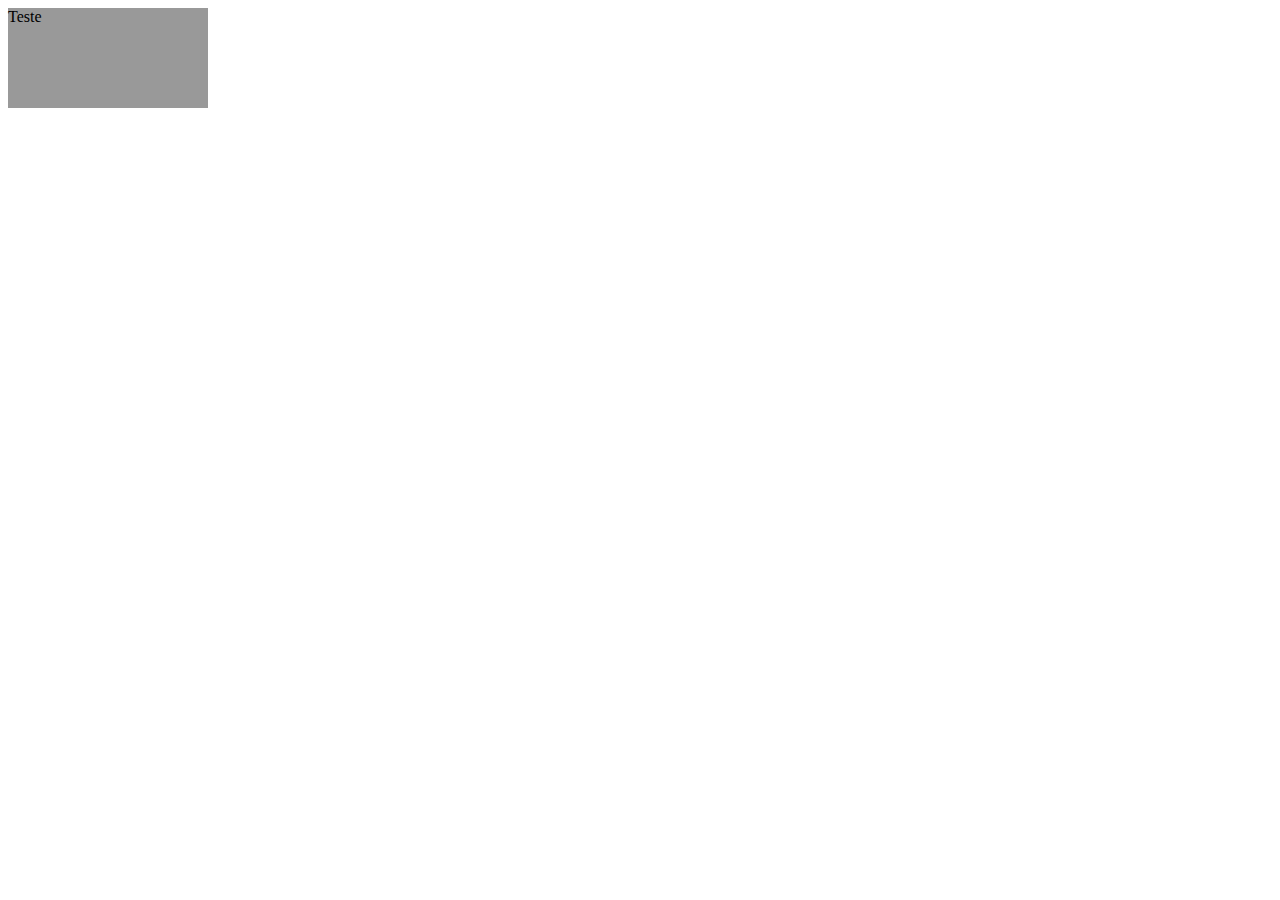
<file: 1- Introdução/index.html>
<!DOCTYPE html>
<html lang="en">
<head>
  <meta charset="UTF-8">
  <meta http-equiv="X-UA-Compatible" content="IE=edge">
  <meta name="viewport" content="width=device-width, initial-scale=1.0">
  <title>Document</title>
  <link rel="stylesheet" href="css/style.css">
</head>
<body>
  <div>
    <!-- <a href="">Teste</a> -->
    Teste
  </div>
</body>
</html>
</file>
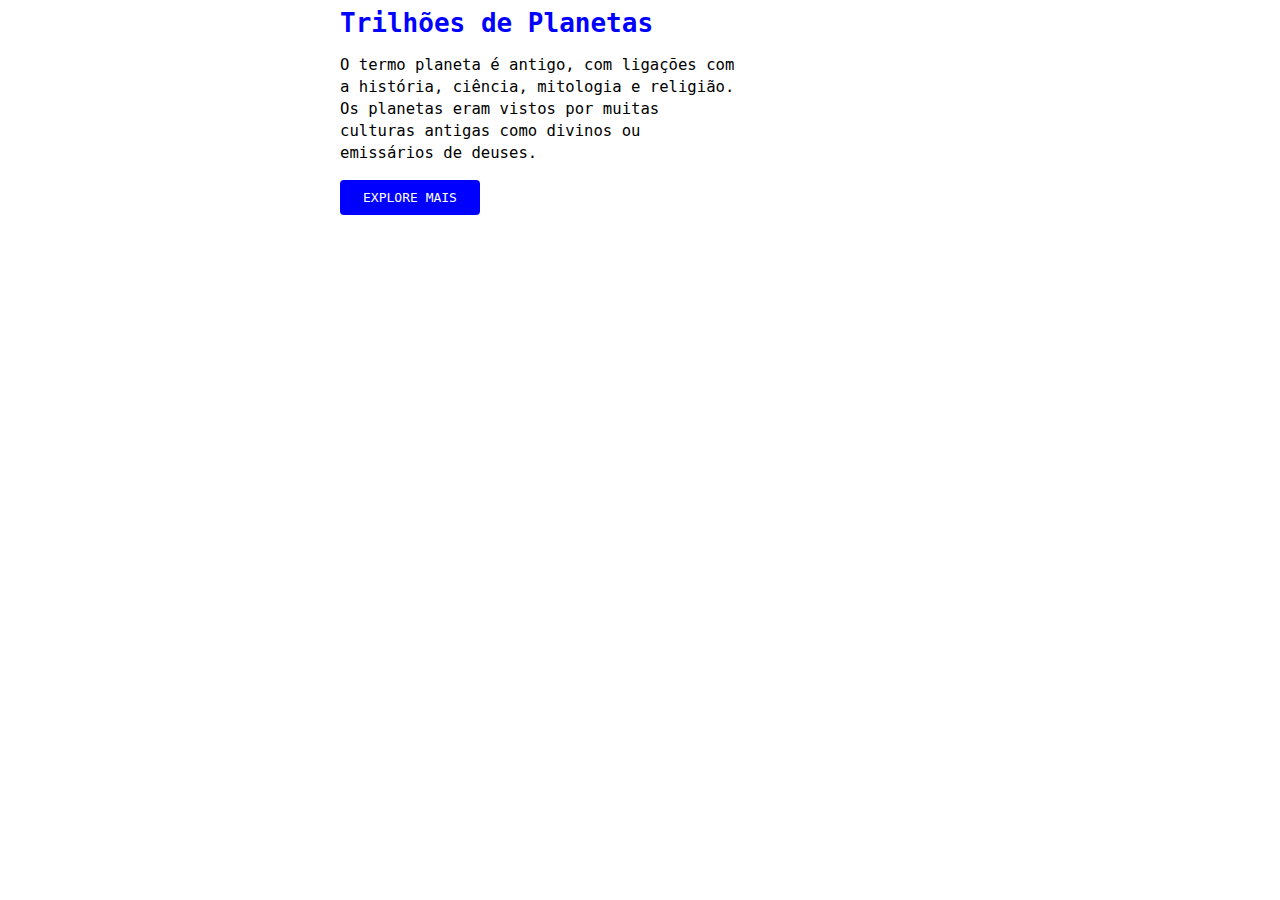
<file: 2- Fundamentos/2- Variáveis/index.html>
<html>
	<head>
		<link rel="stylesheet" type="text/css" href="css/style.css" />
	</head>
	<body>
		<section>
			<h1>Trilhões de Planetas</h1>
			<p>O termo planeta é antigo, com ligações com a história, ciência, mitologia e religião. Os planetas eram vistos por muitas culturas antigas como divinos ou emissários de deuses.</p>
			<a href="#">Explore Mais</a>
		</section>
	</body>
</html>
</file>
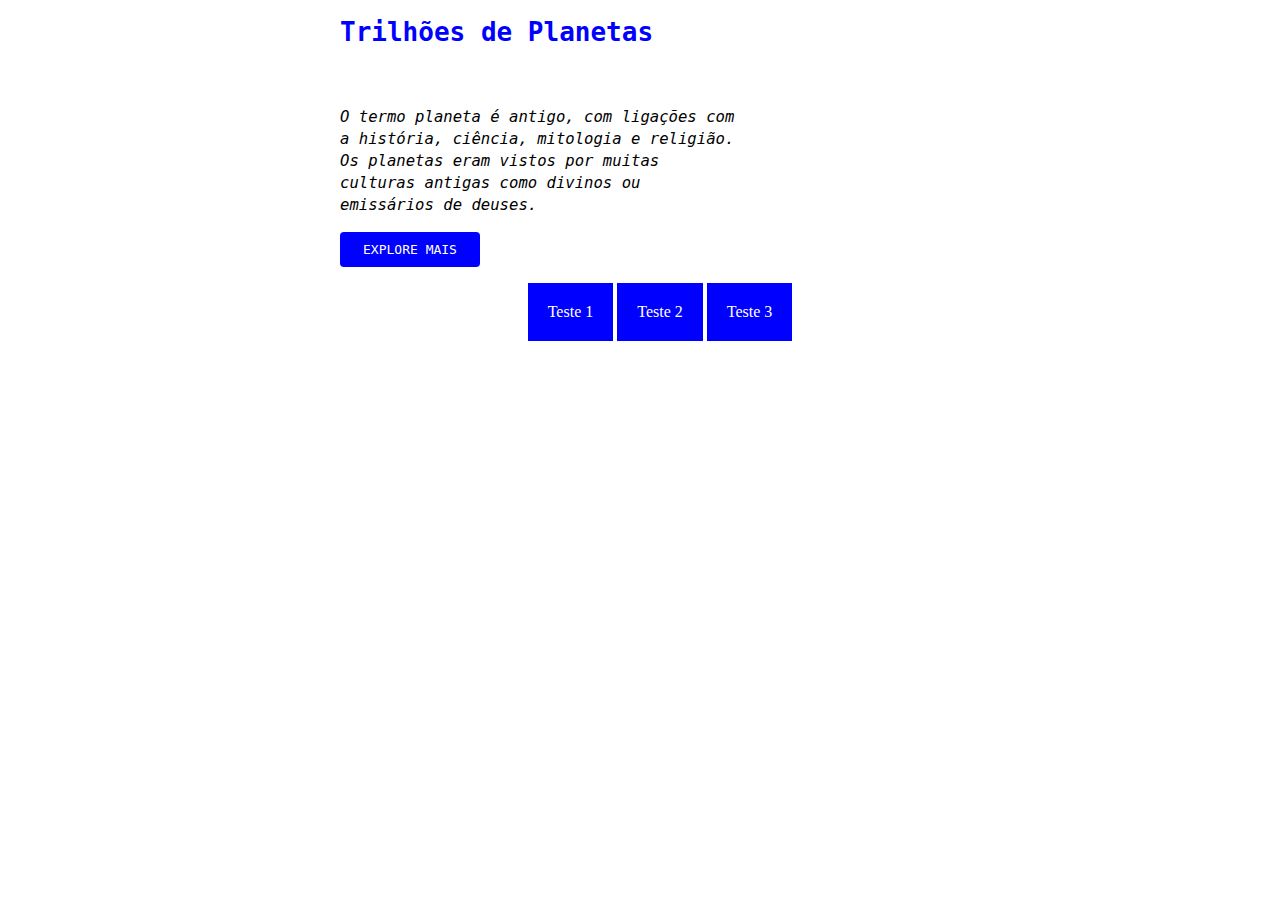
<file: 2- Fundamentos/3- Nesting/index.html>
<!DOCTYPE html>
<html>

<head>
  <link rel="stylesheet" type="text/css" href="css/style.css" />
</head>

<body>
  <section class="modal">
    <h1>Trilhões de Planetas</h1>
    <p>O termo planeta é antigo, com ligações com a história, ciência, mitologia e religião. Os planetas eram vistos por muitas culturas antigas como divinos ou emissários de deuses.</p>
    <a href="#">Explore Mais</a>
  </section>

  <ul>
    <li>
      <a href="#">Teste 1</a>
    </li>
    <li>
      <a href="#">Teste 2</a>
    </li>
    <li>
      <a href="#">Teste 3</a>
    </li>
  </ul>
</body>

</html>
</file>
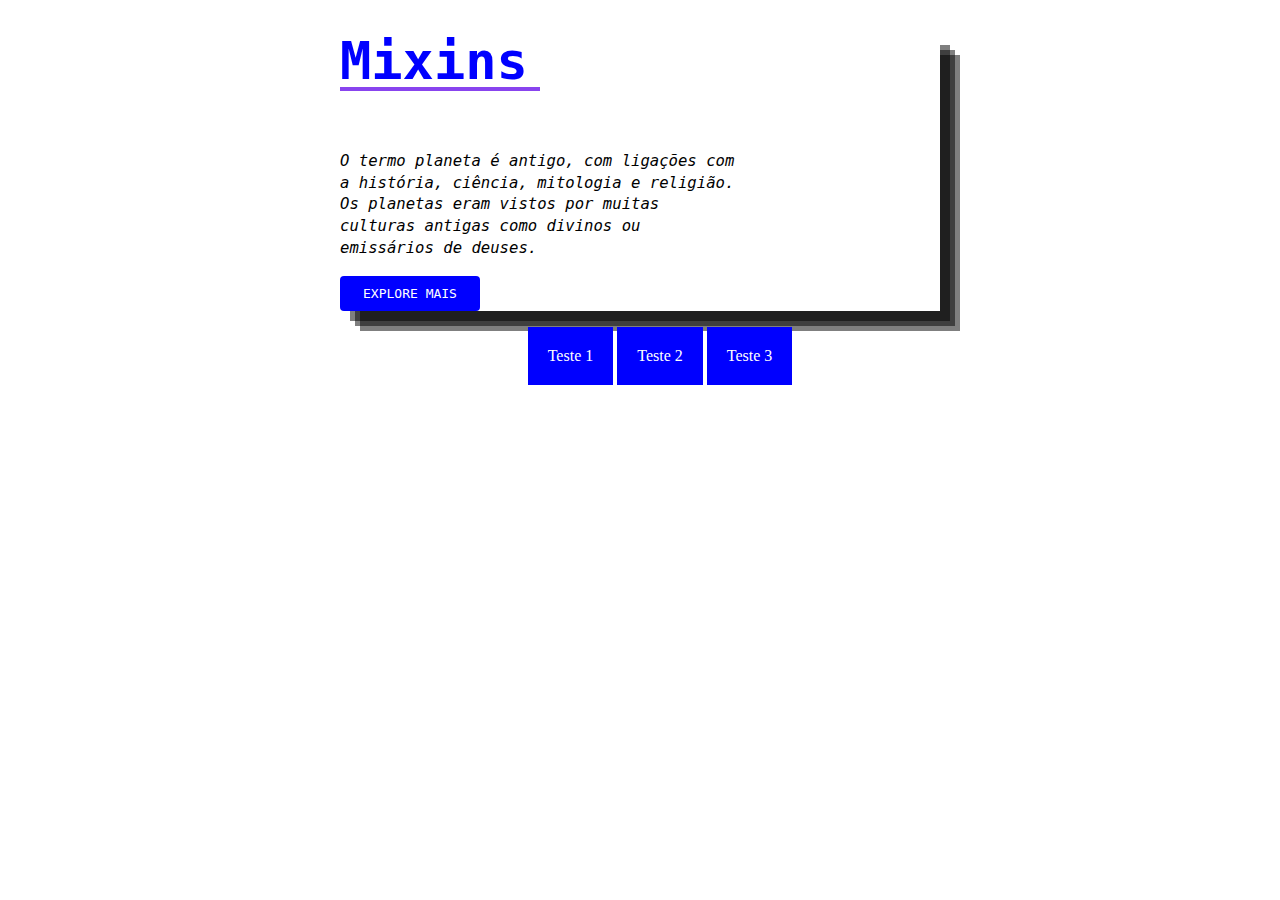
<file: 2- Fundamentos/4- Mixins/index.html>
<!DOCTYPE html>
<html>
	<head>
		<link rel="stylesheet" type="text/css" href="css/style.css" />
	</head>
	<body>
		<section class="modal">
			<h1 class="titulo">Mixins</h1>
			<p>O termo planeta é antigo, com ligações com a história, ciência, mitologia e religião. Os planetas eram vistos por muitas culturas antigas como divinos ou emissários de deuses.</p>
			<a href="#">Explore Mais</a>
		</section>
		
		<ul>
			<li>
				<a href="#">Teste 1</a>
			</li>
			<li>
				<a href="#">Teste 2</a>
			</li>
			<li>
				<a href="#">Teste 3</a>
			</li>
		</ul>
	</body>
</html>
</file>
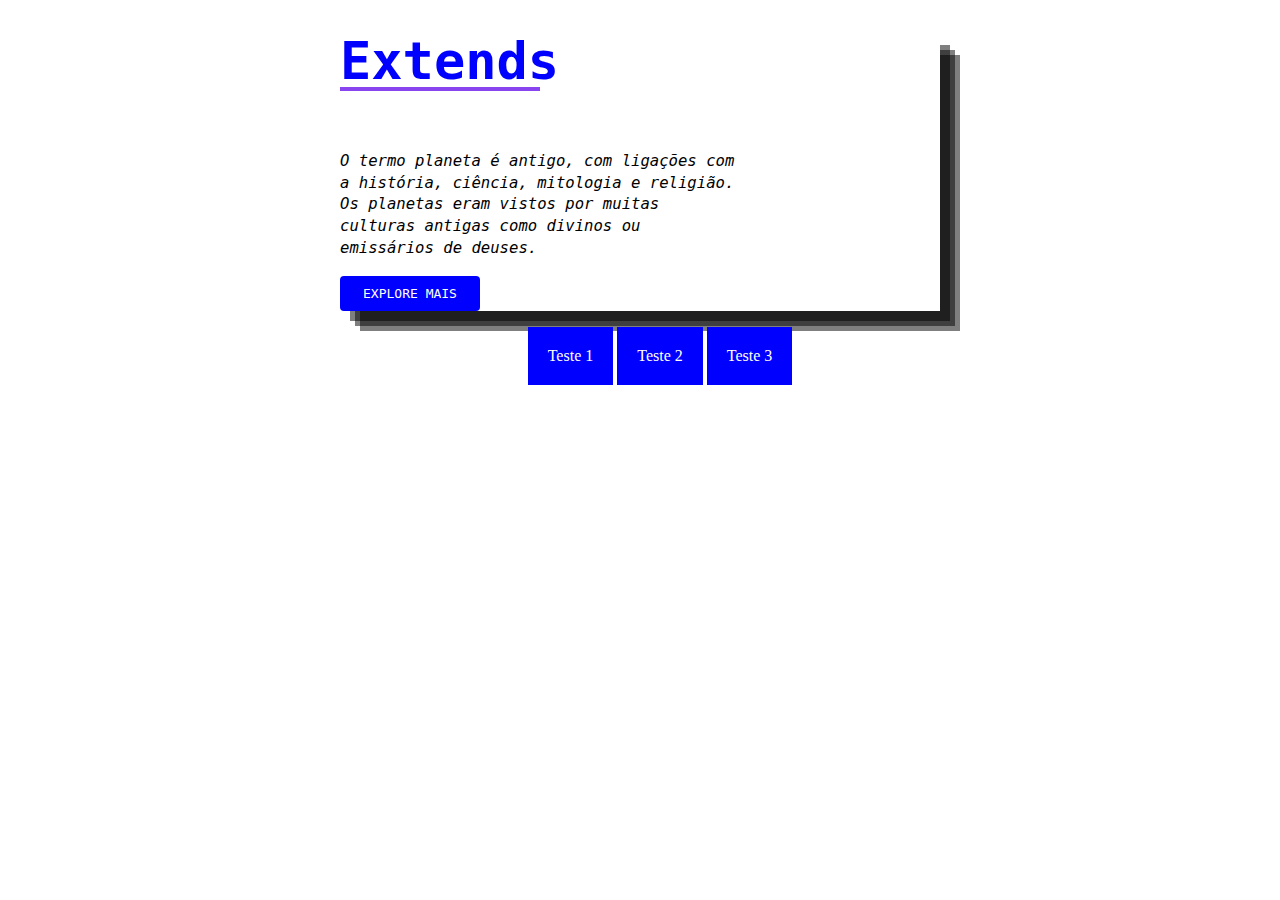
<file: 2- Fundamentos/5- Extends/index.html>
<!DOCTYPE html>
<html>
	<head>
		<link rel="stylesheet" type="text/css" href="css/style.css" />
	</head>
	<body>
		<section class="modal">
			<h1 class="titulo">Extends</h1>
			<p>O termo planeta é antigo, com ligações com a história, ciência, mitologia e religião. Os planetas eram vistos por muitas culturas antigas como divinos ou emissários de deuses.</p>
			<a href="#">Explore Mais</a>
		</section>
		
		<ul>
			<li>
				<a href="#">Teste 1</a>
			</li>
			<li>
				<a href="#">Teste 2</a>
			</li>
			<li>
				<a href="#">Teste 3</a>
			</li>
		</ul>
	</body>
</html>
</file>
<file: 1- Introdução/css/style.css>
div{background:#999;width:200px;height:100px}div a{color:pink;background:blue}
</file>
<file: 2- Fundamentos/2- Variáveis/css/style.css>
section {
  max-width: 600px;
  margin: 0 auto;
}

h1 {
  color: blue;
  font-family: monospace;
}

p {
  font-size: 1.2em;
  line-height: 1.4;
  max-width: 400px;
  font-family: monospace;
}

a {
  display: block;
  max-width: 120px;
  padding: 10px;
  border-radius: 4px;
  text-align: center;
  background: blue;
  color: white;
  text-decoration: none;
  text-transform: uppercase;
  font-family: monospace;
}
</file>
<file: 2- Fundamentos/3- Nesting/css/style.css>
section {
  max-width: 600px;
  margin: 0 auto;
}

.modal h1 {
  color: blue;
  font-family: monospace;
  margin-bottom: 60px;
}

.modal p {
  font-size: 1.2em;
  font-family: monospace;
  font-style: italic;
  line-height: 1.4;
  max-width: 400px;
}

.modal a {
  display: block;
  max-width: 120px;
  padding: 10px;
  border-radius: 4px;
  text-align: center;
  background: blue;
  color: white;
  text-decoration: none;
  text-transform: uppercase;
  font-family: monospace;
}

ul {
  text-align: center;
}

ul li {
  display: inline-block;
  list-style: none;
}

ul li a {
  display: block;
  padding: 20px;
  text-decoration: none;
  background-color: blue;
  color: white;
}

ul li a:hover {
  background-color: pink;
}
</file>
<file: 2- Fundamentos/4- Mixins/css/style.css>
section {
  max-width: 600px;
  margin: 0 auto;
  box-sizing: border-box;
  -moz-box-sizing: border-box;
  -webkit-box-sizing: border-box;
}

.modal {
  box-shadow: 10px 10px 0 0 rgba(0, 0, 0, 0.5), 15px 15px 0 0 rgba(0, 0, 0, 0.5), 20px 20px 0 0 rgba(0, 0, 0, 0.5);
  -moz-box-shadow: 10px 10px 0 0 rgba(0, 0, 0, 0.5), 15px 15px 0 0 rgba(0, 0, 0, 0.5), 20px 20px 0 0 rgba(0, 0, 0, 0.5);
  -webkit-box-shadow: 10px 10px 0 0 rgba(0, 0, 0, 0.5), 15px 15px 0 0 rgba(0, 0, 0, 0.5), 20px 20px 0 0 rgba(0, 0, 0, 0.5);
}

.modal h1.titulo {
  color: blue;
  font-family: monospace;
  margin-bottom: 60px;
  font-size: 4em;
  font-weight: bold;
  font-family: monospace;
  line-height: 1;
}

.modal h1.titulo::after {
  content: "";
  display: block;
  width: 200px;
  height: 4px;
  background-color: #84e;
}

@media (max-width: 600px) {
  .modal h1.titulo {
    color: #84e;
    font-size: 2em;
  }
}

.modal p {
  font-size: 1.2em;
  font-family: monospace;
  font-style: italic;
  line-height: 1.4;
  max-width: 400px;
}

@media (max-width: 600px) {
  .modal p {
    font-size: 0.8em;
  }
}

.modal a {
  display: block;
  max-width: 120px;
  padding: 10px;
  border-radius: 4px;
  text-align: center;
  background: blue;
  color: white;
  text-decoration: none;
  text-transform: uppercase;
  font-family: monospace;
}

ul {
  text-align: center;
}

ul li {
  display: inline-block;
  list-style: none;
}

ul li a {
  display: block;
  padding: 20px;
  text-decoration: none;
  background: blue;
  color: white;
}

ul li a:hover, ul li a.active {
  background: pink;
}
</file>
<file: 2- Fundamentos/5- Extends/css/style.css>
section {
  max-width: 600px;
  margin: 0 auto;
  box-sizing: border-box;
  -moz-box-sizing: border-box;
  -webkit-box-sizing: border-box;
}

.modal {
  box-shadow: 10px 10px 0 0 rgba(0, 0, 0, 0.5), 15px 15px 0 0 rgba(0, 0, 0, 0.5), 20px 20px 0 0 rgba(0, 0, 0, 0.5);
  -moz-box-shadow: 10px 10px 0 0 rgba(0, 0, 0, 0.5), 15px 15px 0 0 rgba(0, 0, 0, 0.5), 20px 20px 0 0 rgba(0, 0, 0, 0.5);
  -webkit-box-shadow: 10px 10px 0 0 rgba(0, 0, 0, 0.5), 15px 15px 0 0 rgba(0, 0, 0, 0.5), 20px 20px 0 0 rgba(0, 0, 0, 0.5);
}

.modal h1.titulo {
  color: blue;
  font-family: monospace;
  margin-bottom: 60px;
  font-size: 4em;
  font-weight: bold;
  font-family: monospace;
  line-height: 1;
}

.modal h1.titulo::after {
  content: "";
  display: block;
  width: 200px;
  height: 4px;
  background-color: #84e;
}

@media (max-width: 600px) {
  .modal h1.titulo {
    color: #84e;
    font-size: 2em;
  }
}

.modal p {
  font-size: 1.2em;
  font-family: monospace;
  font-style: italic;
  line-height: 1.4;
  max-width: 400px;
}

@media (max-width: 600px) {
  .modal p {
    font-size: 0.8em;
  }
}

.modal a {
  display: block;
  max-width: 120px;
  padding: 10px;
  border-radius: 4px;
  text-align: center;
  background: blue;
  color: white;
  text-decoration: none;
  text-transform: uppercase;
  font-family: monospace;
}

ul {
  text-align: center;
}

ul li {
  display: inline-block;
  list-style: none;
}

ul li a {
  display: block;
  padding: 20px;
  text-decoration: none;
  background: blue;
  color: white;
}

ul li a:hover, ul li a.active {
  background: pink;
}
</file>
